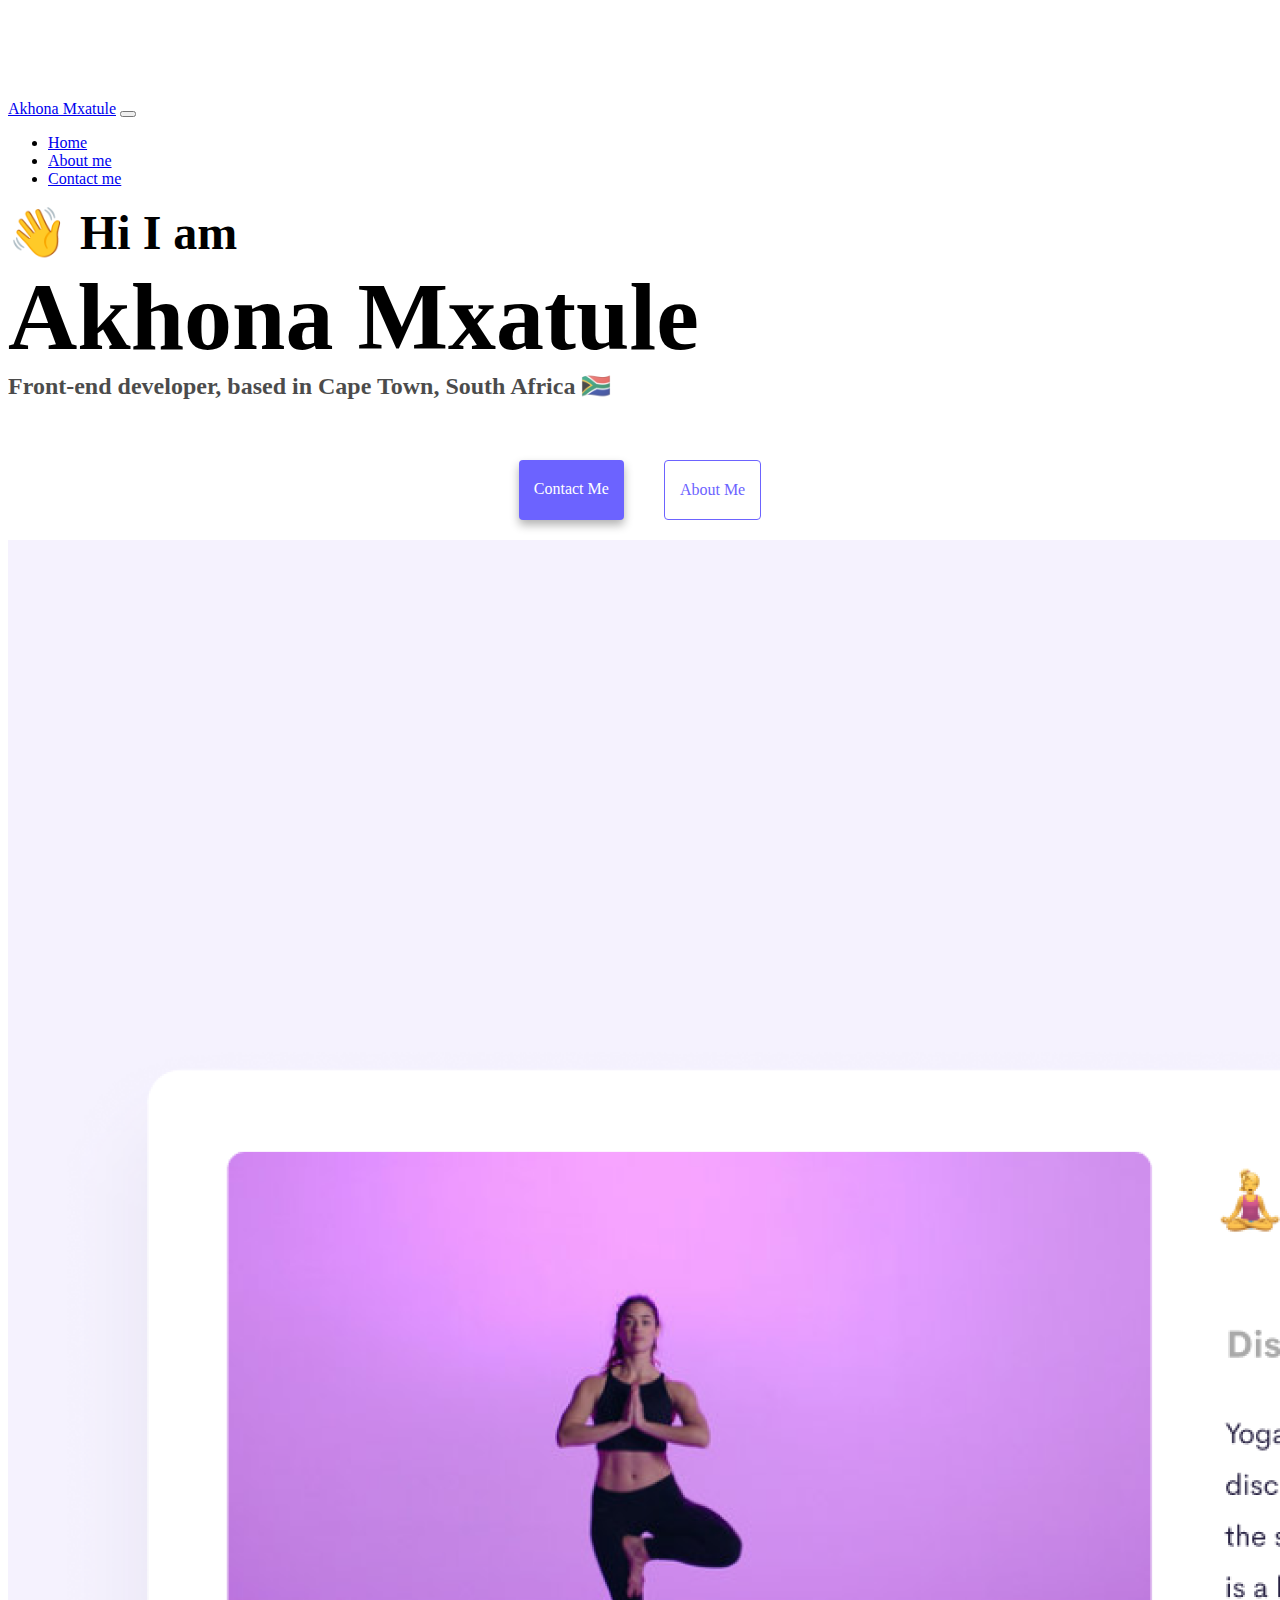
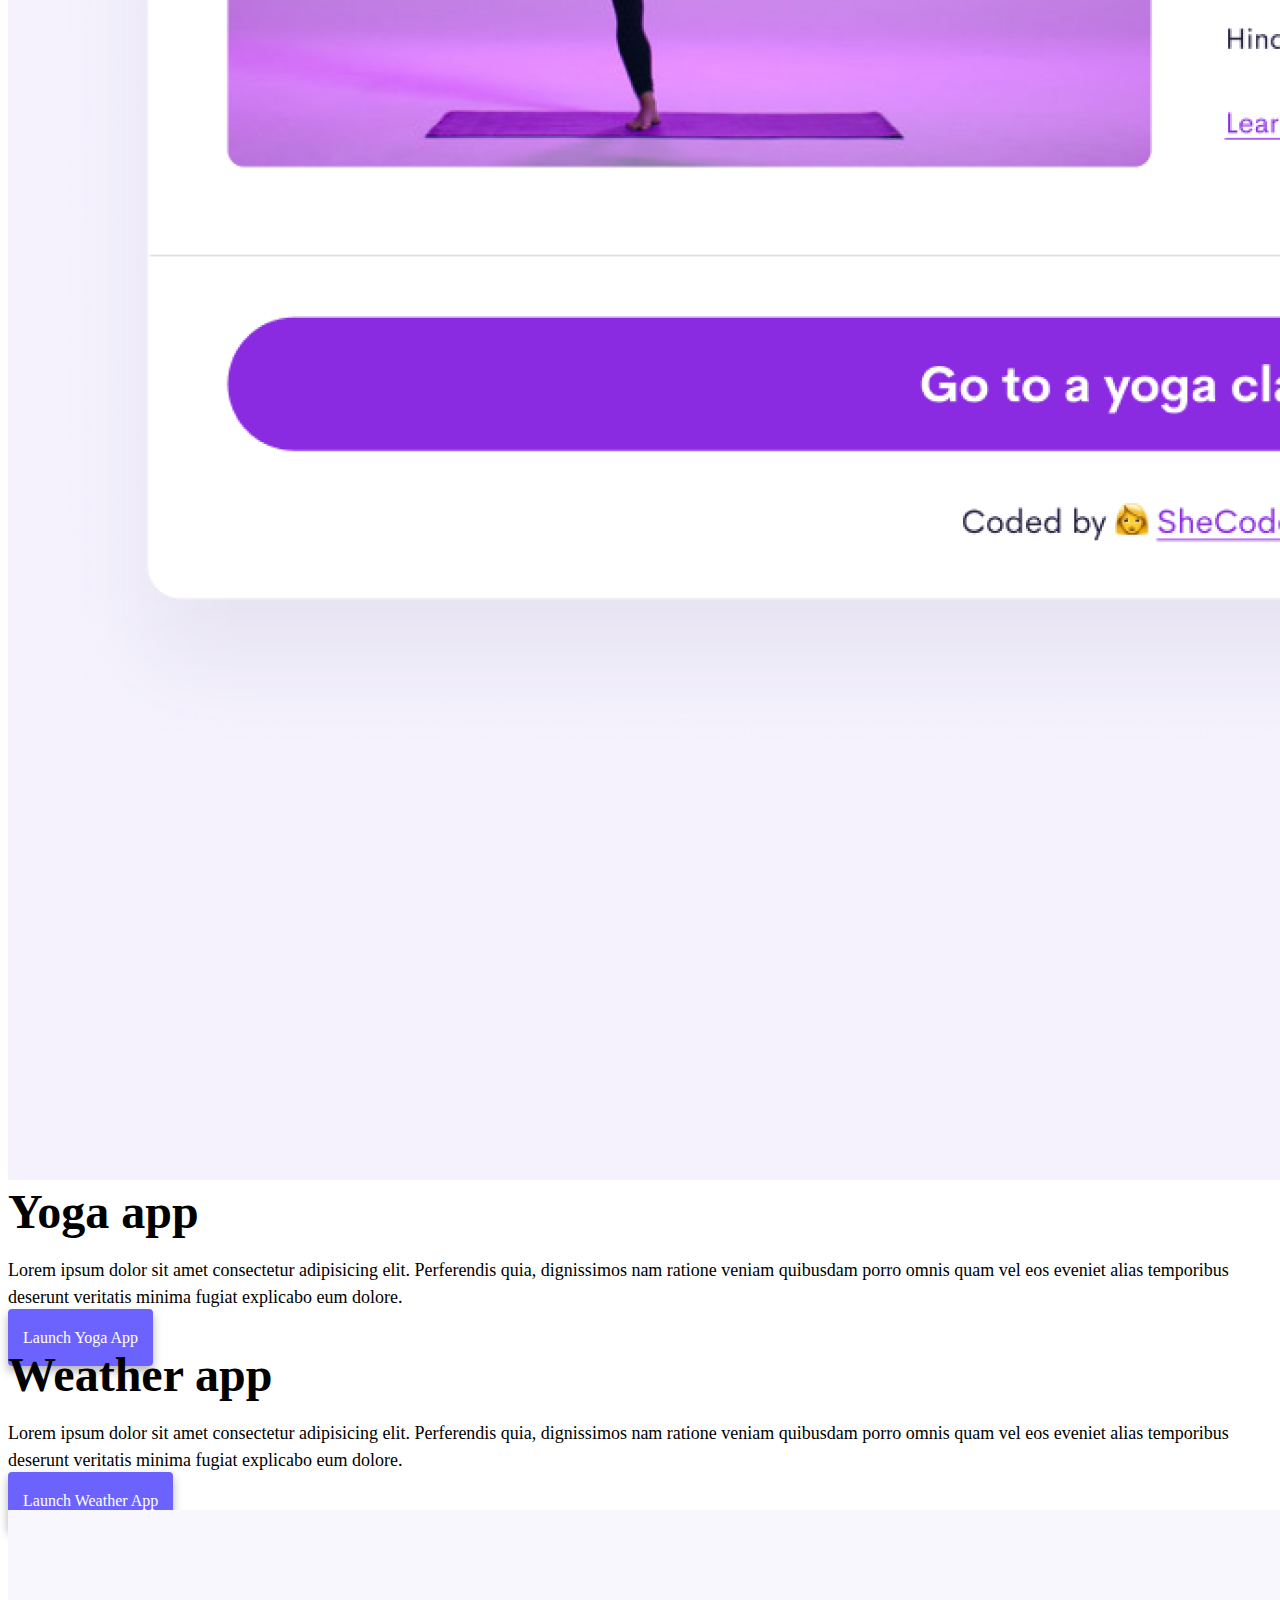
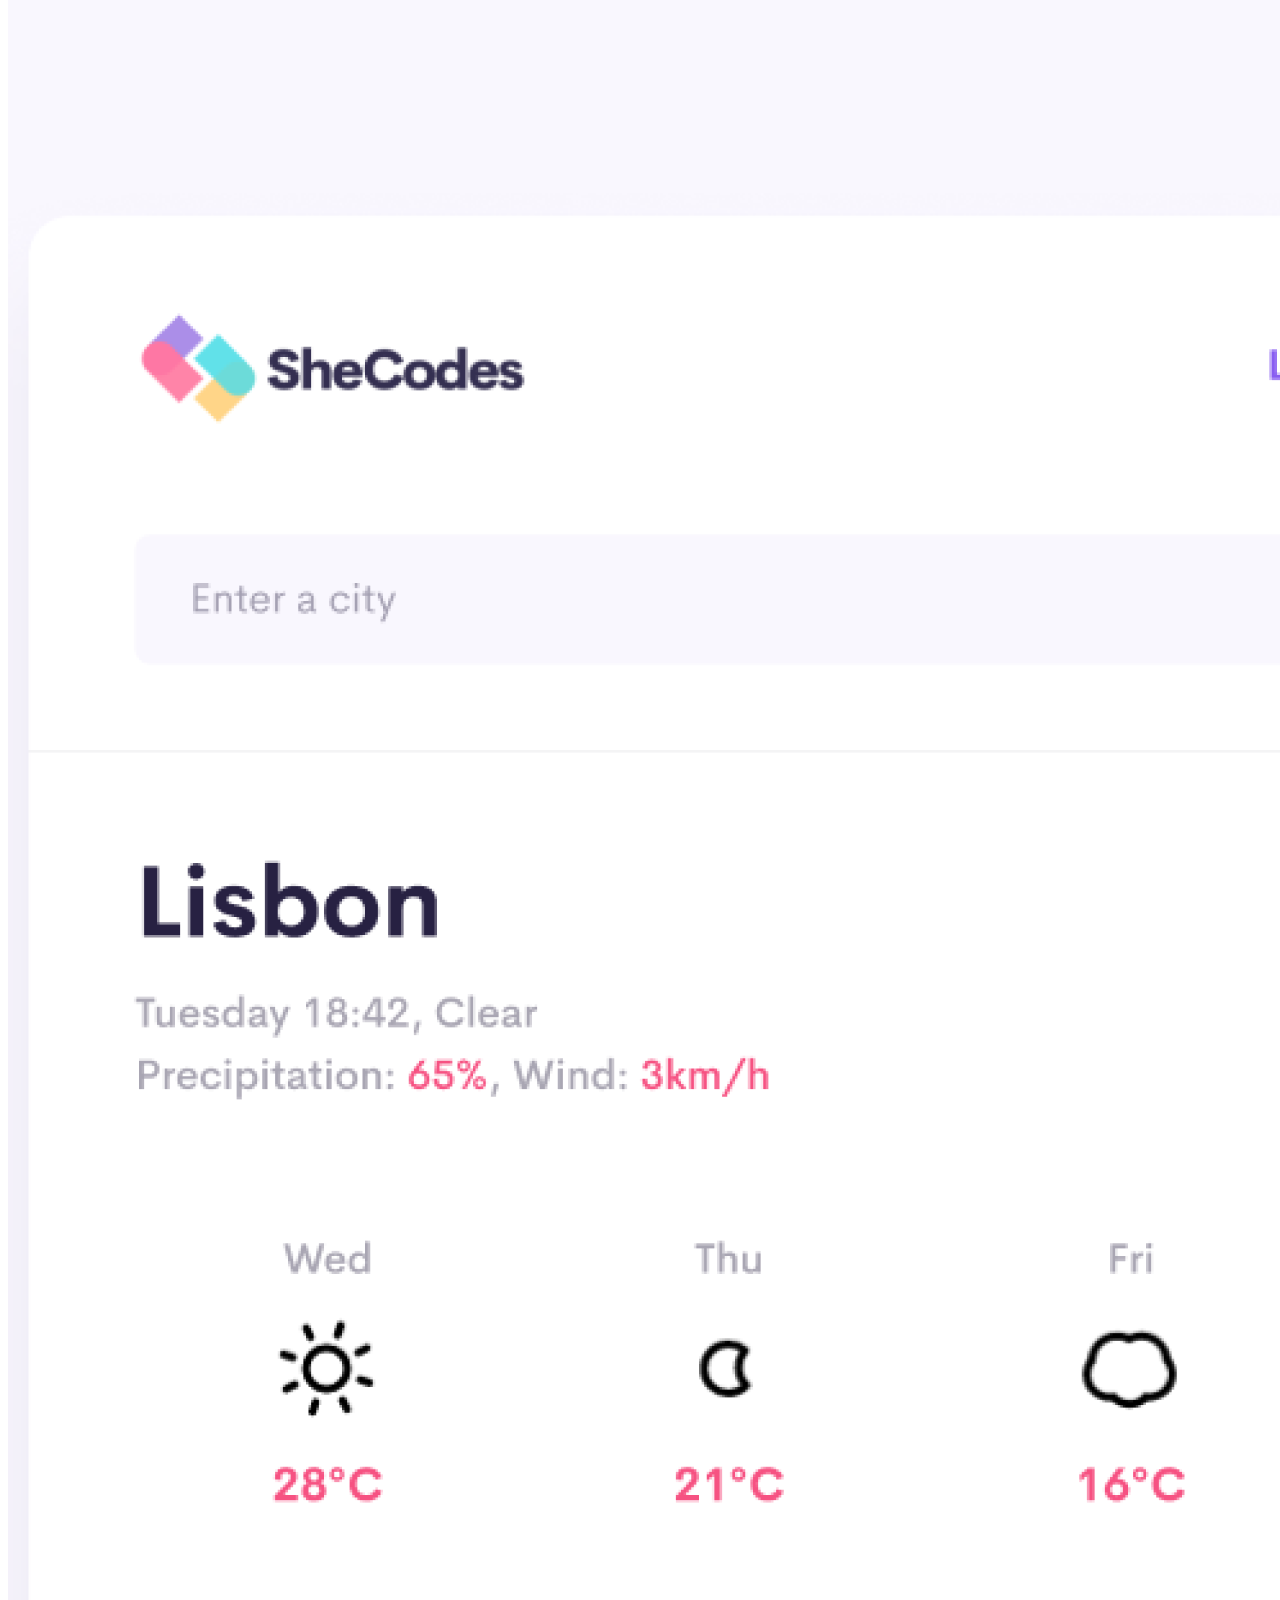
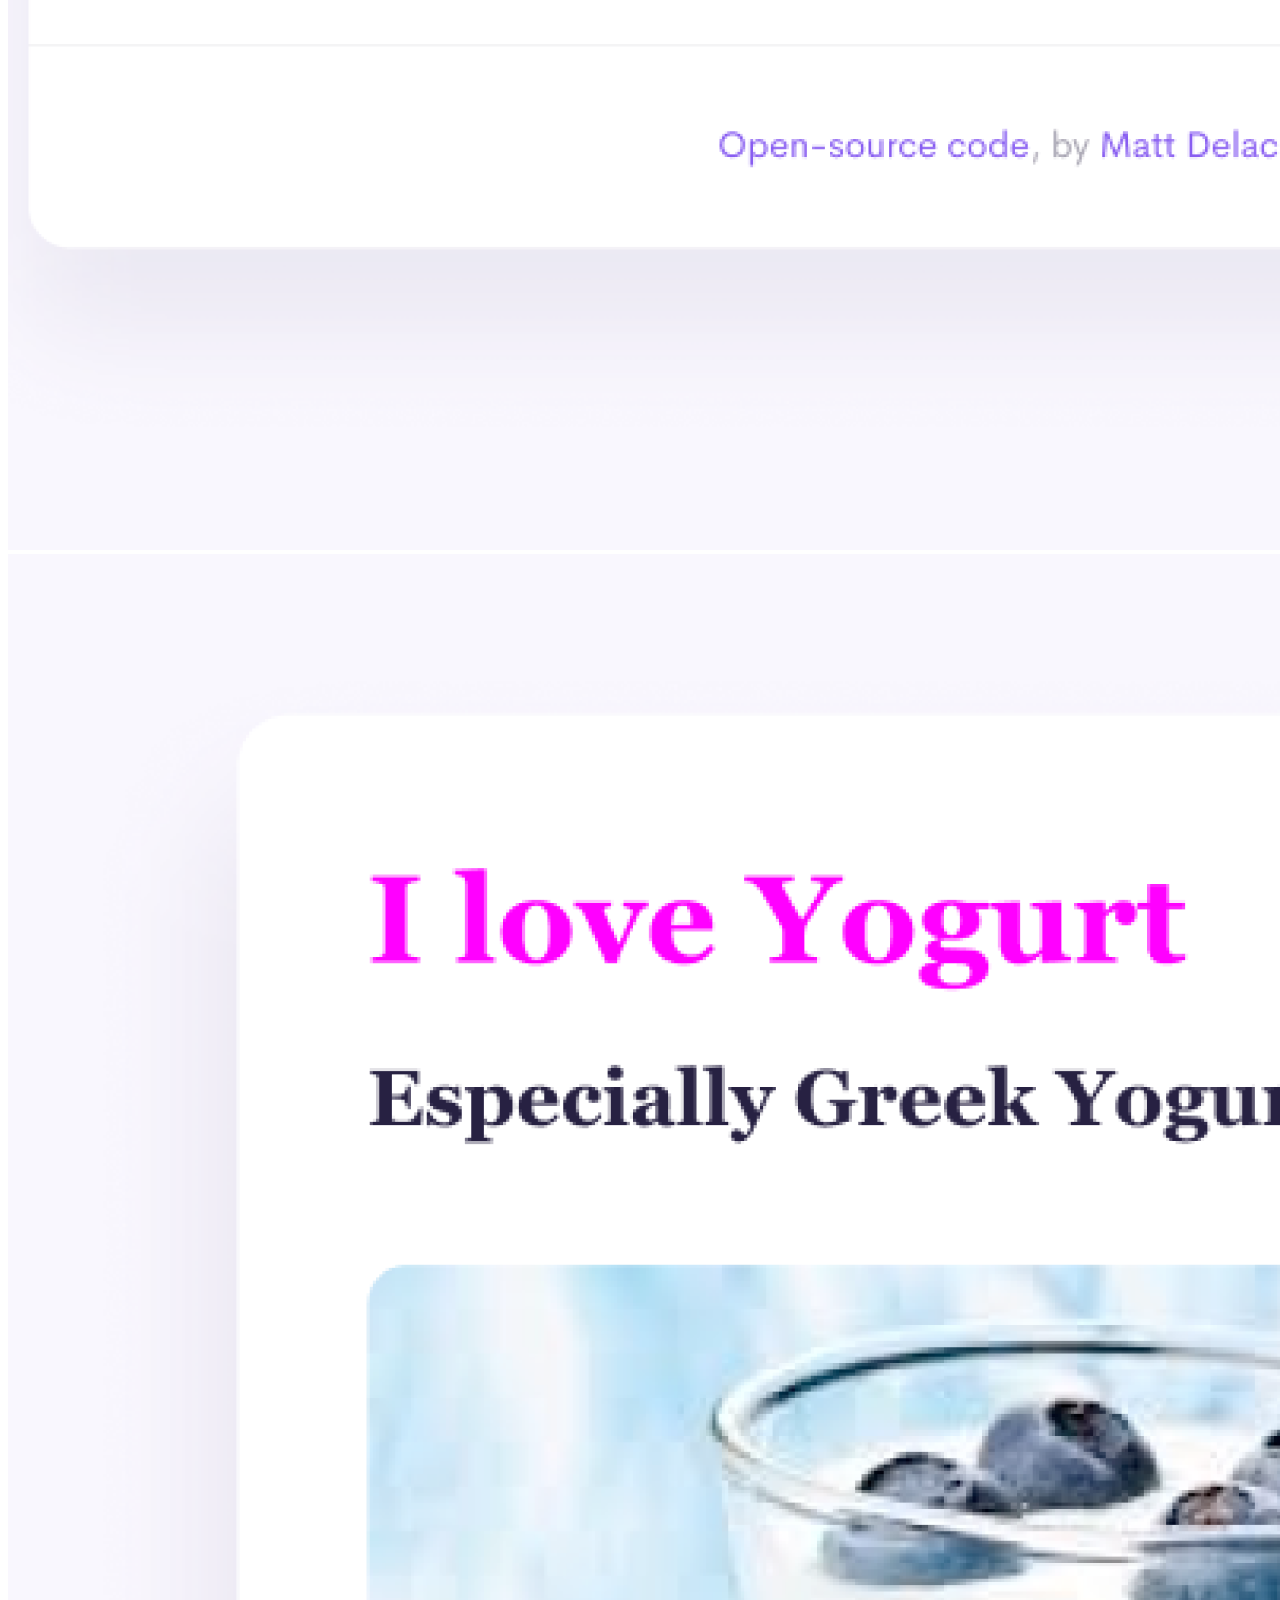
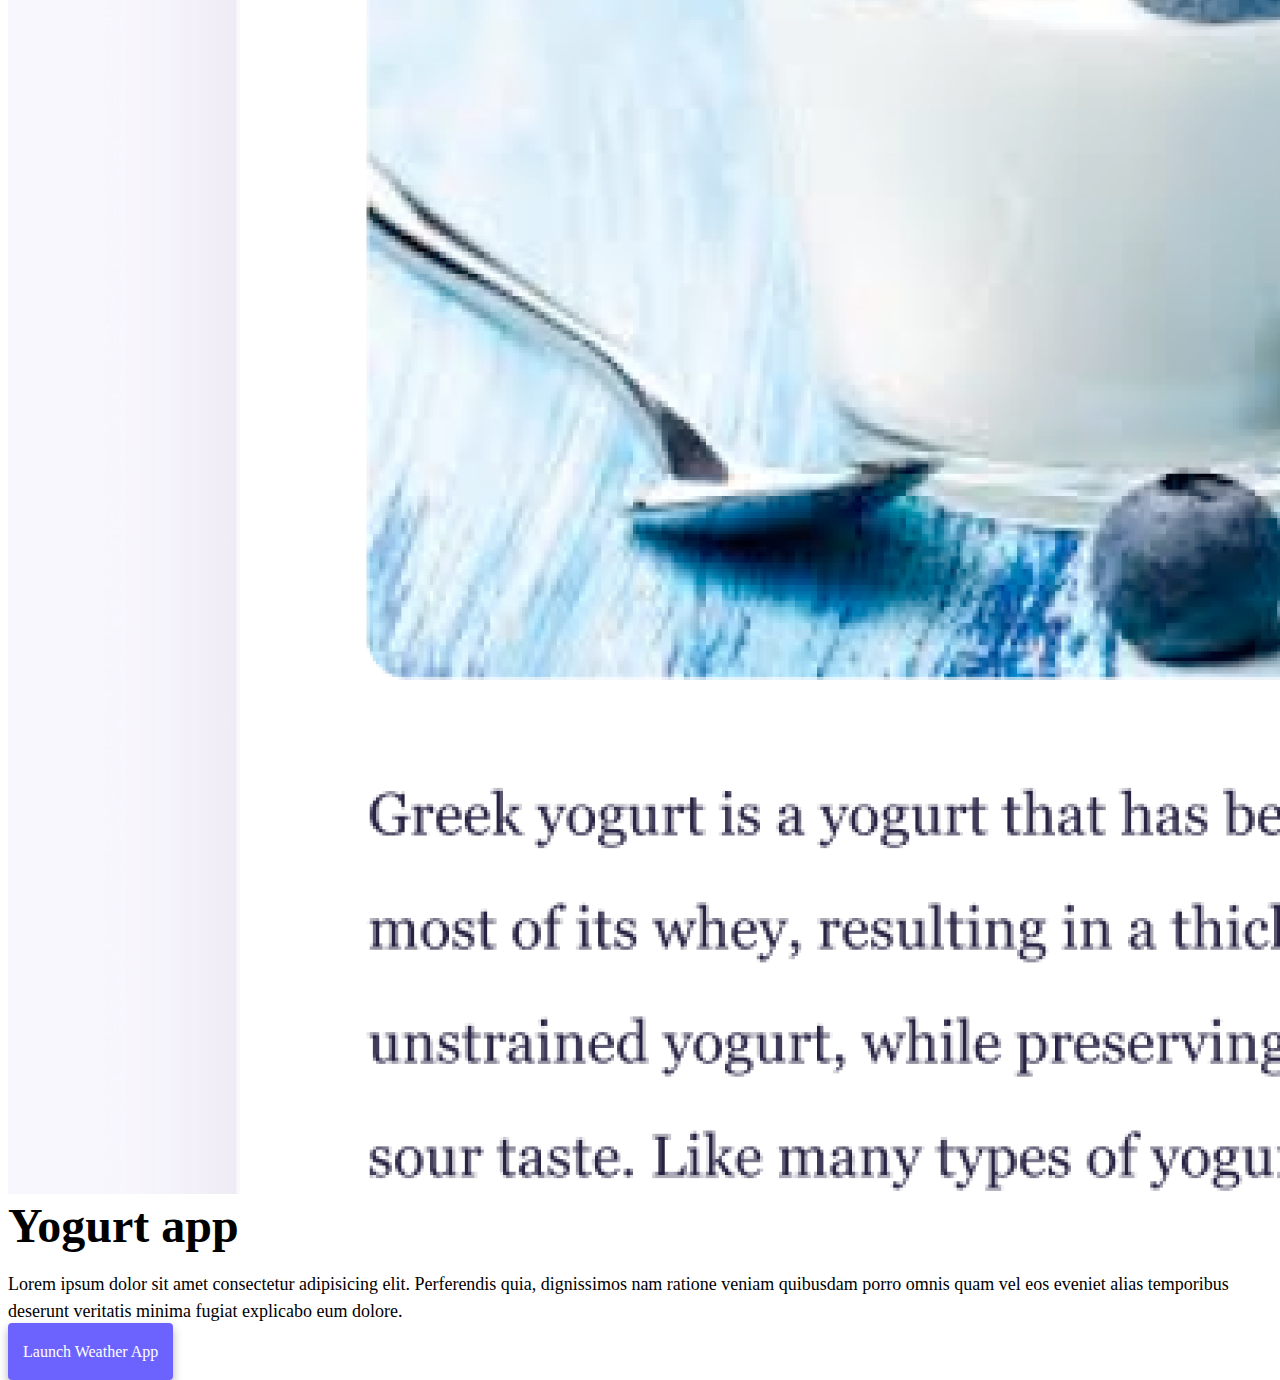
<file: index.html>
<!DOCTYPE html>
<html lang="en">
  <head>
    <meta charset="UTF-8" />
    <meta http-equiv="X-UA-Compatible" content="IE=edge" />
    <meta name="viewport" content="width=device-width, initial-scale=1.0" />
    <title>About me- Akhona Mxatule</title>
    <link
      href="https://cdn.jsdelivr.net/npm/bootstrap@5.0.0-beta2/dist/css/bootstrap.min.css"
      rel="stylesheet"
      integrity="sha384-BmbxuPwQa2lc/FVzBcNJ7UAyJxM6wuqIj61tLrc4wSX0szH/Ev+nYRRuWlolflfl"
      crossorigin="anonymous"
    />
    <script
      src="https://cdn.jsdelivr.net/npm/bootstrap@5.0.0-beta2/dist/js/bootstrap.bundle.min.js"
      integrity="sha384-b5kHyXgcpbZJO/tY9Ul7kGkf1S0CWuKcCD38l8YkeH8z8QjE0GmW1gYU5S9FOnJ0"
      crossorigin="anonymous"
    ></script>
    <link rel="stylesheet" href="style.css" />
    <meta
      name="description"
      content="This is Akhona Mxatule's profile that consists of all the projects that Akhona Mxatule worked on"
    />
  </head>
  <body>
    <nav class="navbar navbar-expand-lg navbar-light bg-light fixed-top">
      <div class="container">
        <a class="navbar-brand" href="index.html">Akhona Mxatule</a>
        <button
          class="navbar-toggler"
          type="button"
          data-bs-toggle="collapse"
          data-bs-target="#navbarNav"
          aria-controls="navbarNav"
          aria-expanded="false"
          aria-label="Toggle navigation"
        >
          <span class="navbar-toggler-icon"></span>
        </button>
        <div class="collapse navbar-collapse" id="navbarNav">
          <ul class="navbar-nav">
            <li class="nav-item">
              <a class="nav-link active" aria-current="page" href="index.html" title="Home Page"
                >Home</a
              >
            </li>
            <li class="nav-item">
              <a class="nav-link" href="about.html" title="About Akhona">About me</a>
            </li>
            <li class="nav-item">
              <a class="nav-link" href="about.html#contact" title="Contact Akhona">Contact me</a>
            </li>
          </ul>
        </div>
      </div>
    </nav>
    <h2 class="text-center">👋 Hi I am</h2>
    <h1 class="text-center">Akhona Mxatule</h1>
    <h3 class="text-center">
      Front-end developer, based in Cape Town, South Africa 🇿🇦
    </h3>
    <div class="navigation-links mb-5">
      <a href="about.html#contact" class="primary-link" title="Contact Akhona">Contact me</a>
      <a href="about.html" class="secondary-link">About me</a>
    </div>
    <div class="container">
      <div class="row">
        <div class="col-6">
          <img
            src="images/yoga.png"
            class="img-fluid rounded"
            alt="yoga app project"
          />
        </div>
        <div class="col-6">
          <h2 class="mb-3">Yoga app</h2>
          <p>
            Lorem ipsum dolor sit amet consectetur adipisicing elit. Perferendis
            quia, dignissimos nam ratione veniam quibusdam porro omnis quam vel
            eos eveniet alias temporibus deserunt veritatis minima fugiat
            explicabo eum dolore.
          </p>
          <div class="mt-5">
            <a href="#" class="primary-link"> Launch Yoga App</a>
          </div>
        </div>
      </div>
      <div class="row mt-5">
        <div class="col-6">
          <h2 class="mb-3">Weather app</h2>
          <p>
            Lorem ipsum dolor sit amet consectetur adipisicing elit. Perferendis
            quia, dignissimos nam ratione veniam quibusdam porro omnis quam vel
            eos eveniet alias temporibus deserunt veritatis minima fugiat
            explicabo eum dolore.
          </p>
          <div class="mt-5">
            <a href="#" class="primary-link">Launch Weather App</a>
          </div>
        </div>
        <div class="col-6">
          <img
            src="images/weather.png"
            class="img-fluid rounded"
            alt="weather-app project"
          />
        </div>
      </div>
      <div class="row mt-5">
        <div class="col-6">
          <img
            src="images/yogurt.png"
            class="img-fluid rounded"
            alt="yogurt-app project"
          />
        </div>
        <div class="col-6">
          <h2 class="mb-3">Yogurt app</h2>
          <p>
            Lorem ipsum dolor sit amet consectetur adipisicing elit. Perferendis
            quia, dignissimos nam ratione veniam quibusdam porro omnis quam vel
            eos eveniet alias temporibus deserunt veritatis minima fugiat
            explicabo eum dolore.
          </p>
          <div class="mt-5">
            <a href="#" class="primary-link">Launch Weather App</a>
          </div>
        </div>
      </div>
    </div>
  </body>
</html>
</file>
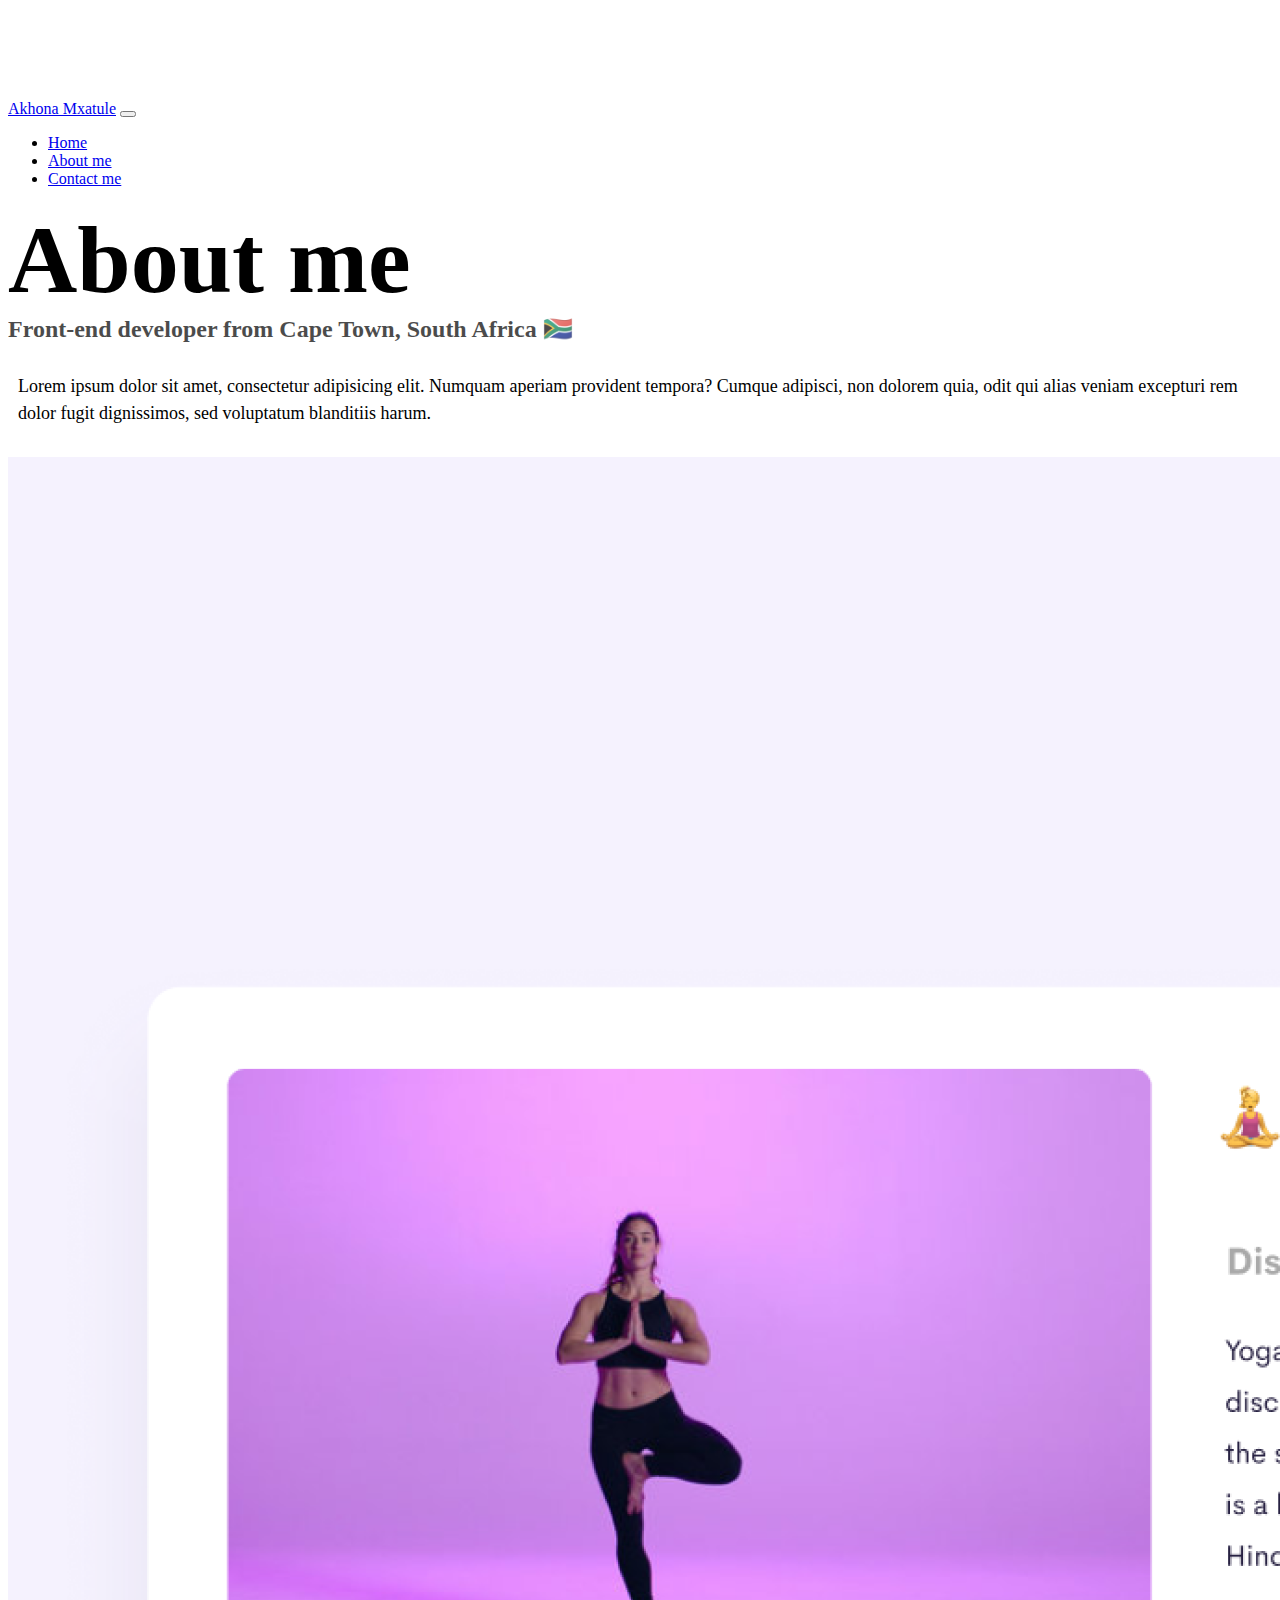
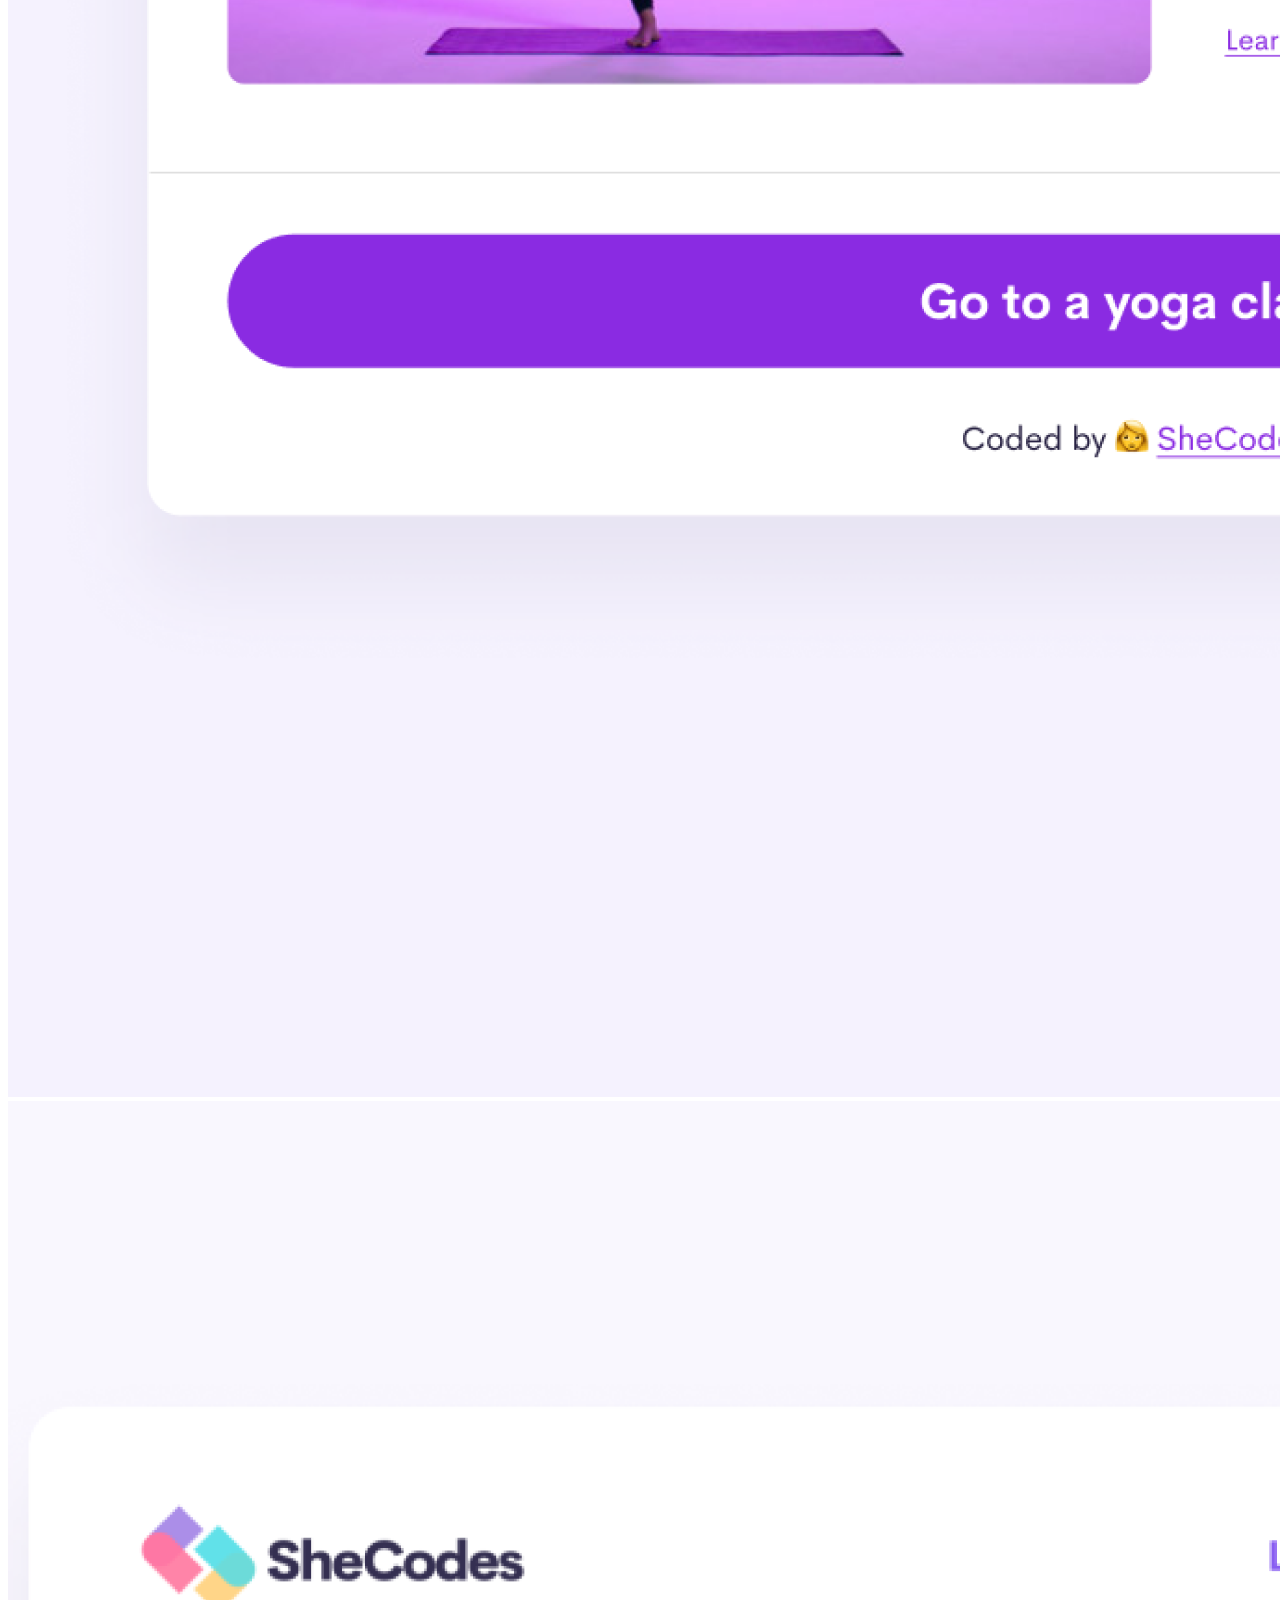
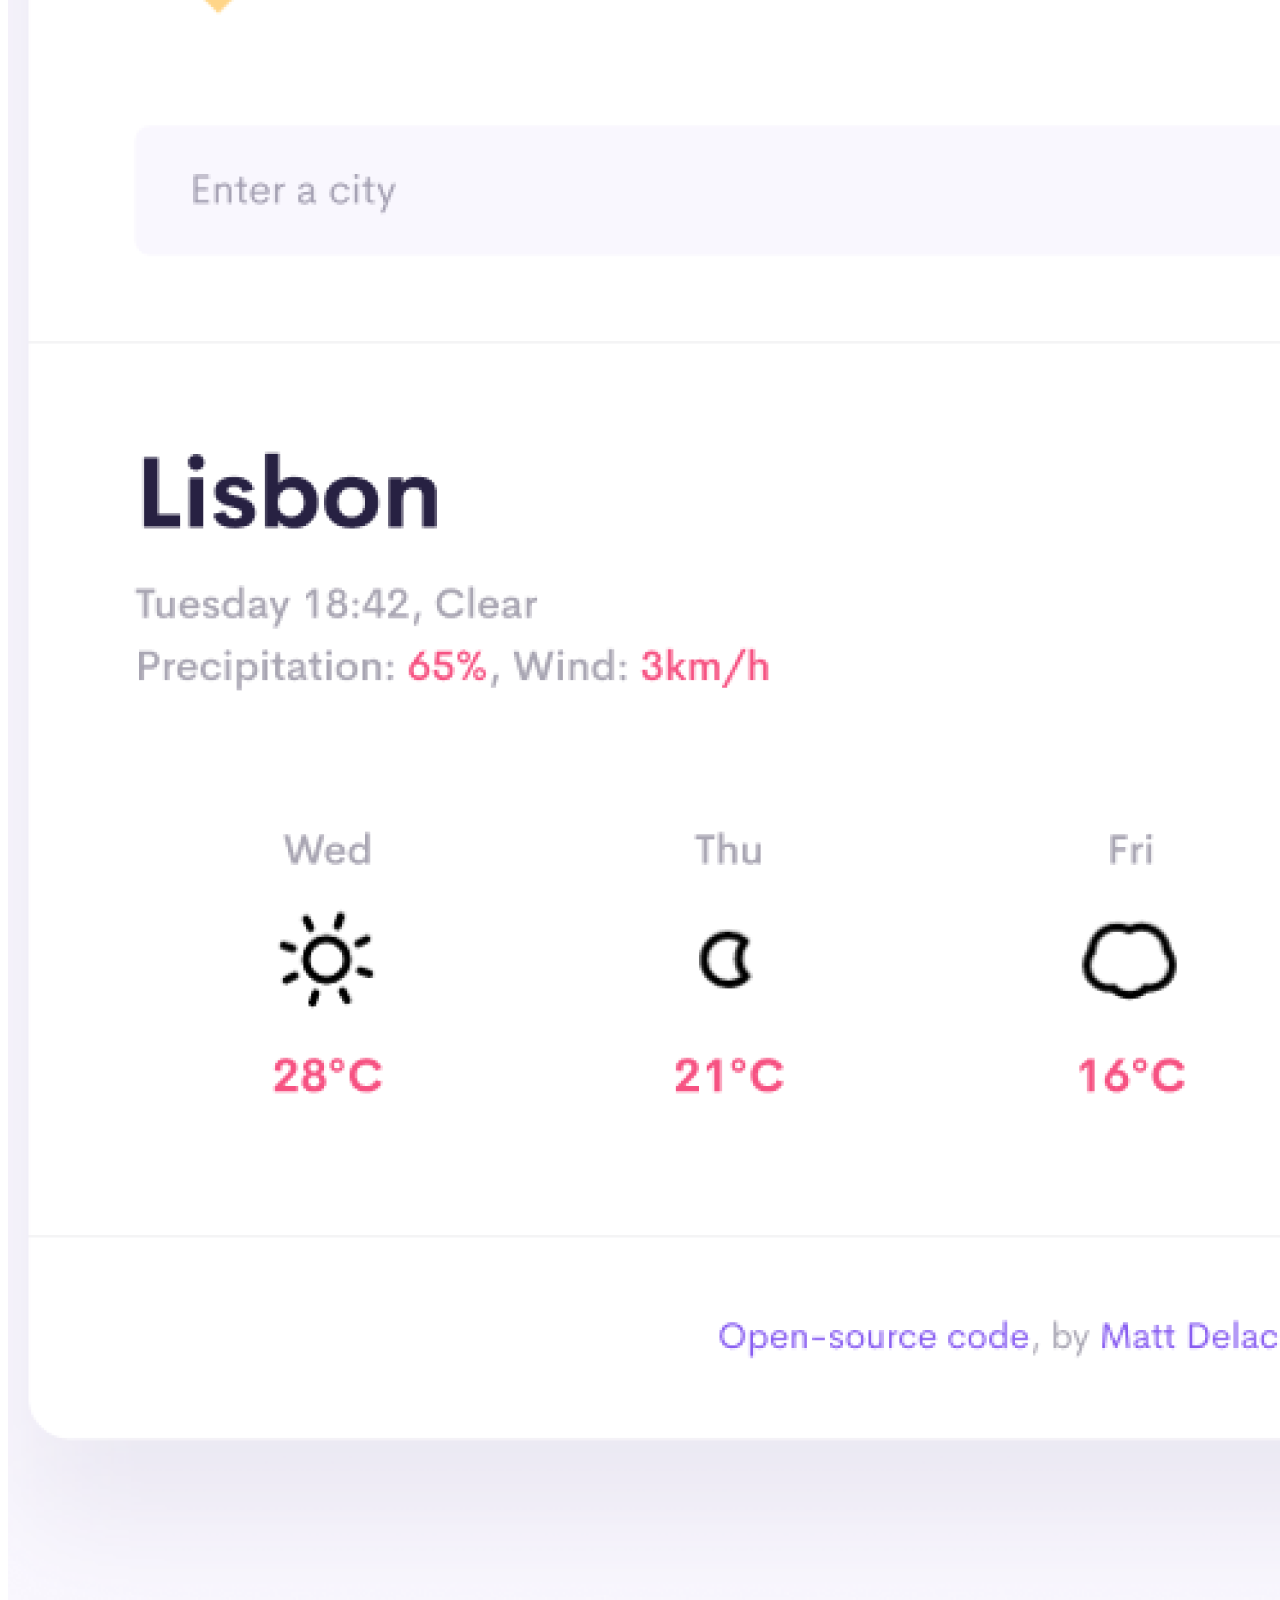
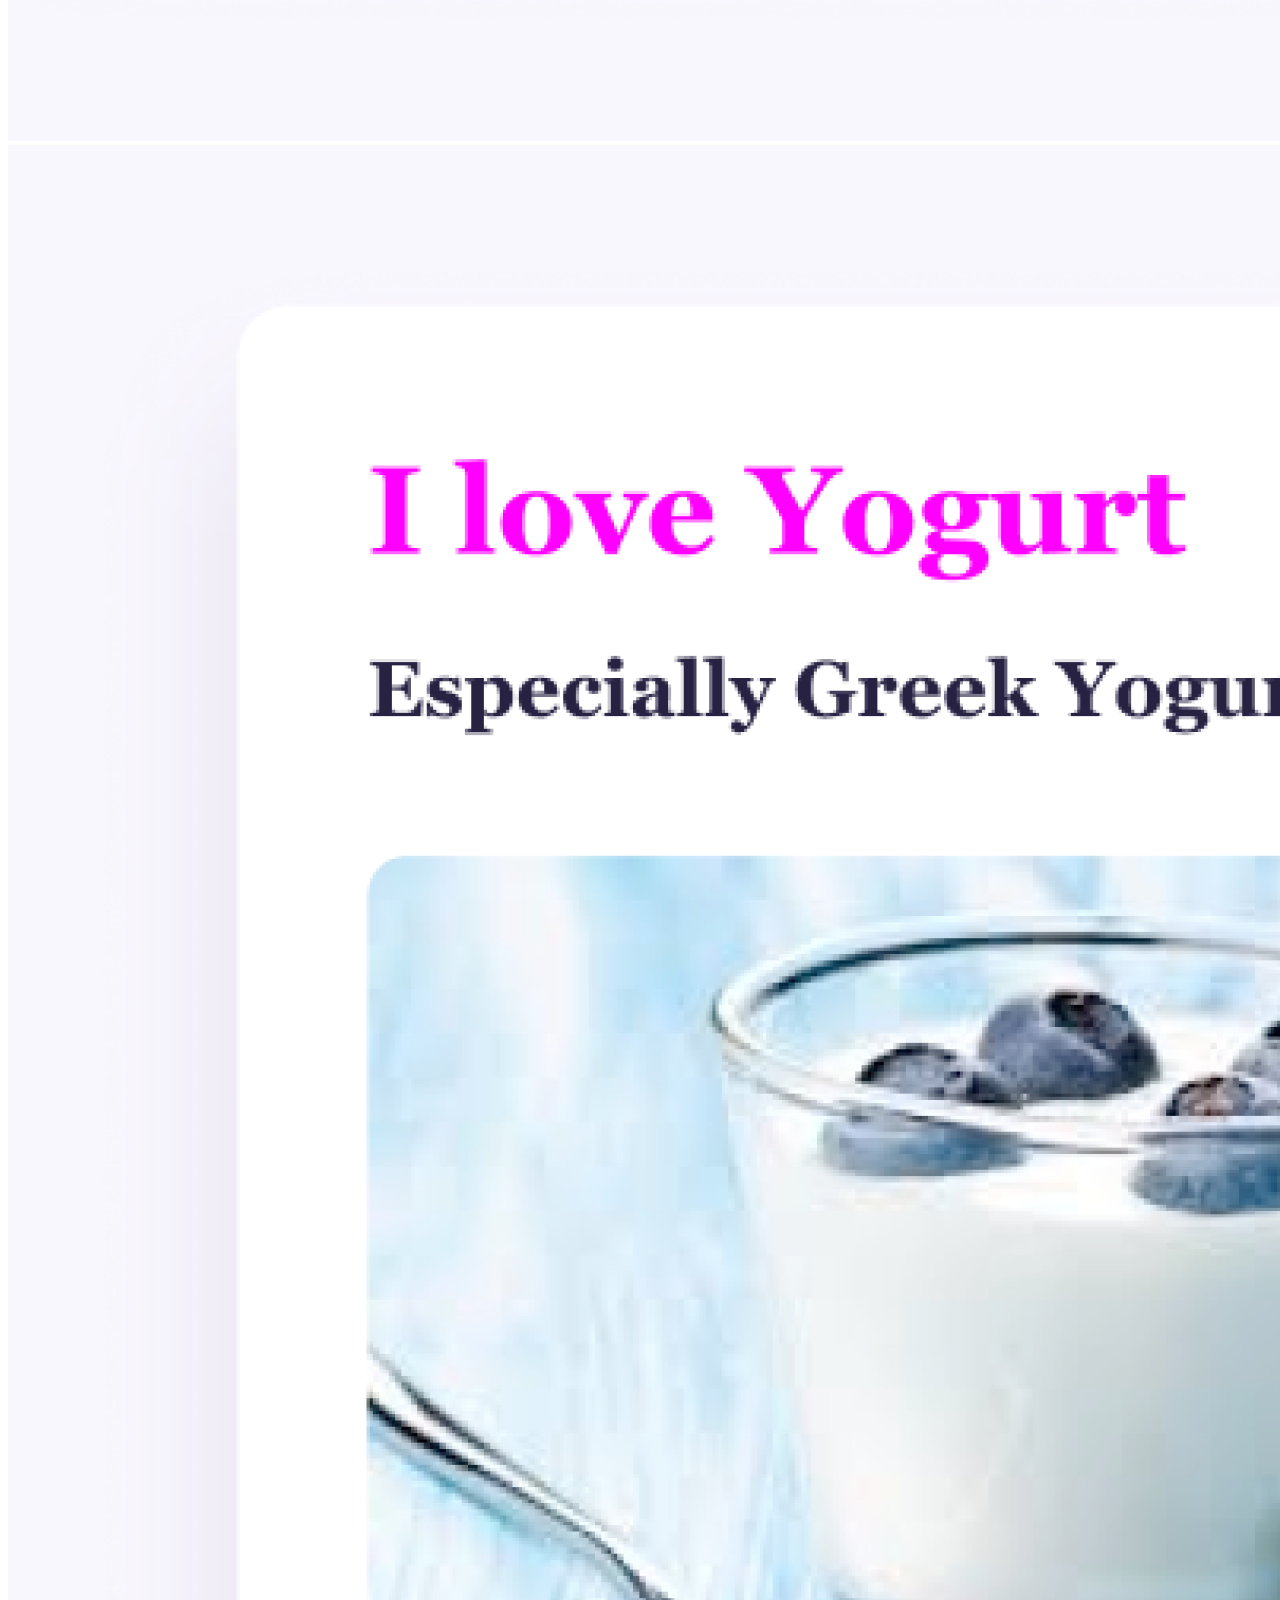
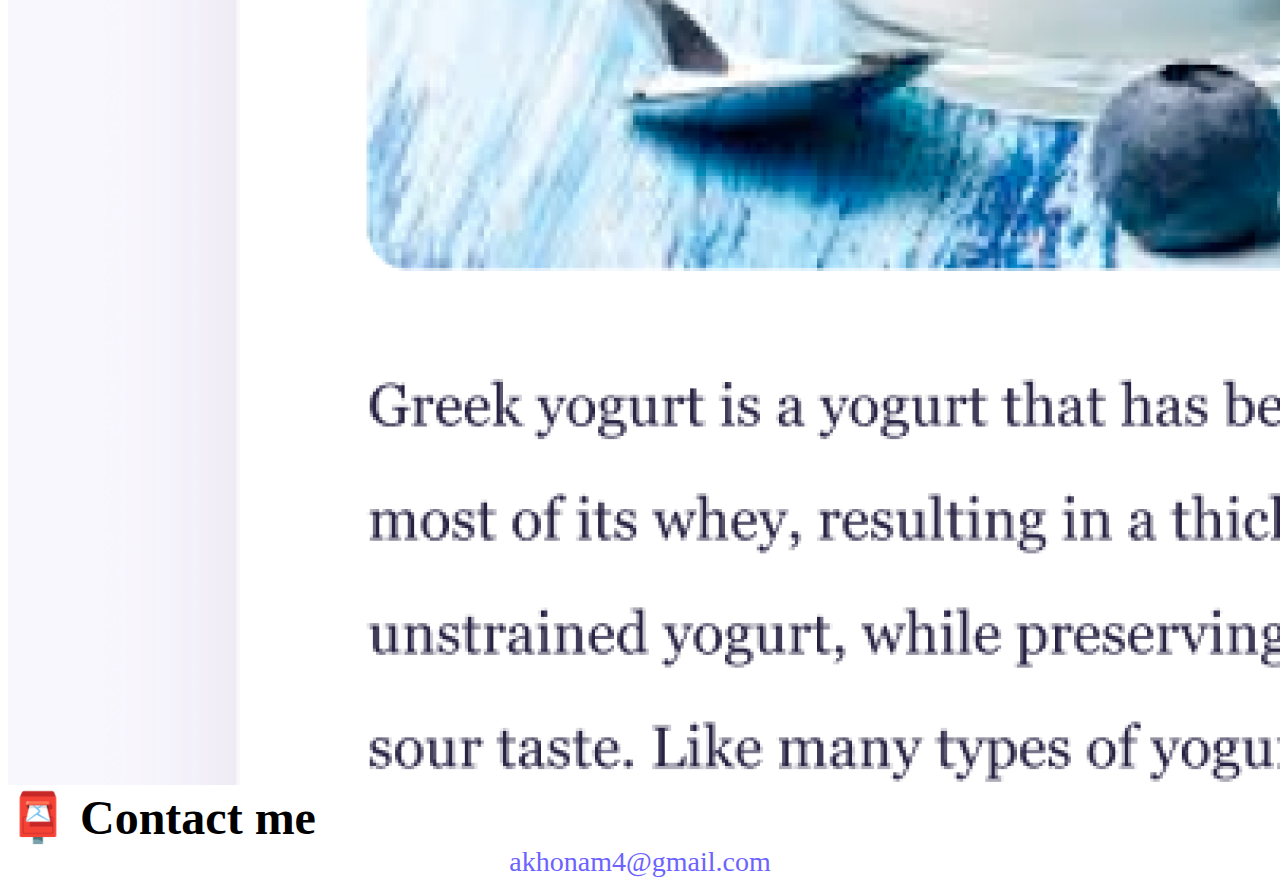
<file: about.html>
<!DOCTYPE html>
<html lang="en">
  <head>
    <meta charset="UTF-8" />
    <meta http-equiv="X-UA-Compatible" content="IE=edge" />
    <meta name="viewport" content="width=device-width, initial-scale=1.0" />
    <link
      href="https://cdn.jsdelivr.net/npm/bootstrap@5.0.0-beta2/dist/css/bootstrap.min.css"
      rel="stylesheet"
      integrity="sha384-BmbxuPwQa2lc/FVzBcNJ7UAyJxM6wuqIj61tLrc4wSX0szH/Ev+nYRRuWlolflfl"
      crossorigin="anonymous"
    />
    <script
      src="https://cdn.jsdelivr.net/npm/bootstrap@5.0.0-beta2/dist/js/bootstrap.bundle.min.js"
      integrity="sha384-b5kHyXgcpbZJO/tY9Ul7kGkf1S0CWuKcCD38l8YkeH8z8QjE0GmW1gYU5S9FOnJ0"
      crossorigin="anonymous"
    ></script>
    <link rel="stylesheet" href="style.css" />
    <title>About Akhona Mxatule-akhonamxatule.com</title>
    <meta
      name="description"
      content="This is Akhona Mxatule's wed bevelopment profile that consists of all the projects that Akhona Mxatule created. Akhona learnt to code through SheCodes Foundation!"
    />
  </head>
  <body>
    <nav class="navbar navbar-expand-lg navbar-light bg-light fixed-top">
      <div class="container">
        <a class="navbar-brand" href="index.html">Akhona Mxatule</a>
        <button
          class="navbar-toggler"
          type="button"
          data-bs-toggle="collapse"
          data-bs-target="#navbarNav"
          aria-controls="navbarNav"
          aria-expanded="false"
          aria-label="Toggle navigation"
        >
          <span class="navbar-toggler-icon"></span>
        </button>
        <div class="collapse navbar-collapse" id="navbarNav">
          <ul class="navbar-nav">
            <li class="nav-item">
              <a class="nav-link" aria-current="page" href="index.html">Home</a>
            </li>
            <li class="nav-item">
              <a class="nav-link active" href="about.html">About me</a>
            </li>
            <li class="nav-item">
              <a class="nav-link" href="about.html#contact">Contact me</a>
            </li>
          </ul>
        </div>
      </div>
    </nav>
    <h1 class="text-center">About me</h1>
    <h3 class="text-center">
      Front-end developer from Cape Town, South Africa 🇿🇦
    </h3>
    <div class="about-paragraphs text-center">
      <p>
        Lorem ipsum dolor sit amet, consectetur adipisicing elit. Numquam
        aperiam provident tempora? Cumque adipisci, non dolorem quia, odit qui
        alias veniam excepturi rem dolor fugit dignissimos, sed voluptatum
        blanditiis harum.
      </p>
    </div>
    <div class="container">
      <div class="row">
        <div class="col-sm-4">
          <img
            src="images/yoga.png"
            class="img-fluid p-2 shadow rounded"
            alt="yoga-app project"
          />
        </div>
        <div class="col-sm-4">
          <img
            src="images/weather.png"
            class="img-fluid p-2 shadow rounded"
            alt="weather-app project"
          />
        </div>
        <div class="col-sm-4">
          <img
            src="images/yogurt.png"
            class="img-fluid p-2 shadow rounded"
            alt="yogurt app project"
          />
        </div>
      </div>
    </div>
    <div id="contact" class="mt-5">
      <h2 class="text-center">📮 Contact me</h2>
      <a href="mailto:akhonam4@gmail.com" class="email-link" title="Contact Akhona">
        akhonam4@gmail.com
      </a>
    </div>
  </body>
</html>
</file>
<file: style.css>
:root {
  --primary-color: #6c63ff;
  --secondary-color: #f5f2fe;
  --box-shadow: 0 5px 10px rgba(0, 0, 0, 0.3);
}

body {
  margin-top: 100px;
}

h1,
h2,
h3 {
  margin: 0;
}

h1 {
  font-size: 96px;
}

h2 {
  font-size: 48px;
}

h3 {
  font-size: 24px;
  opacity: 0.7;
}

p {
  font-size: 18px;
  line-height: 1.5;
}

.navigation-links {
  display: flex;
  margin-top: 40px;
  justify-content: center;
}

.navigation-links a {
  margin: 20px;
}

.primary-link {
  border-radius: 4px;
  padding: 20px 15px;
  text-decoration: none;
  text-transform: capitalize;
  background: var(--primary-color);
  box-shadow: var(--box-shadow);
  color: white;
}

.secondary-link {
  border-radius: 4px;
  padding: 20px 15px;
  text-decoration: none;
  text-transform: capitalize;
  color: var(--primary-color);
  border: 1px solid var(--primary-color);
}

.homepage-link {
  color: var(--primary-color);
  text-align: center;
  display: block;
}

.about-paragraphs {
  margin: 30px 0;
}

.about-paragraphs p {
  margin: 10px;
}

.email-link {
  display: flex;
  justify-content: center;
  color: var(--primary-color);
  font-size: 28px;
  text-decoration: none;
}

.email-link:hover {
  text-decoration: underline;
}

@media (max-width: 576px) {
  .primary-link {
    display: block;
  } 
}
</file>
